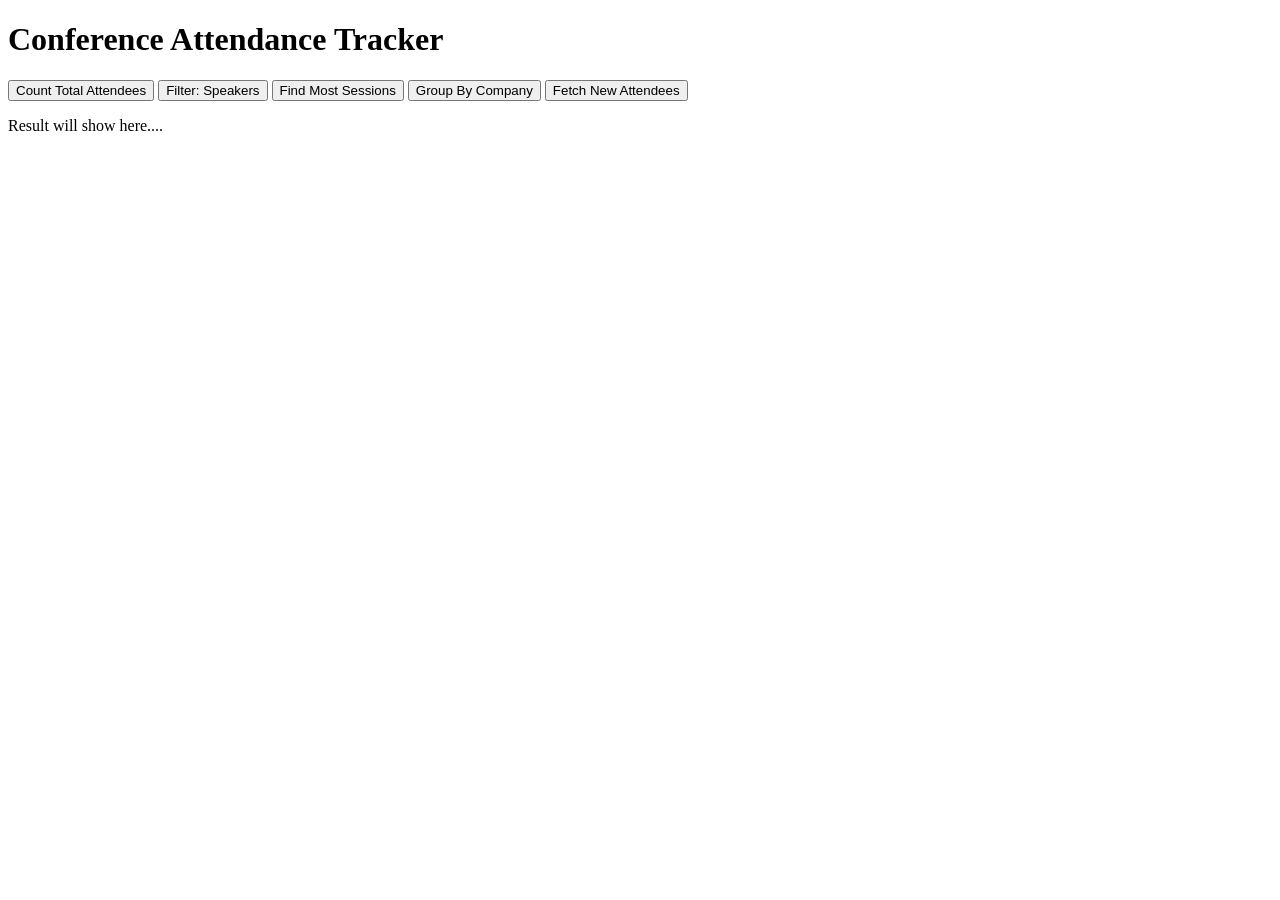
<file: index.html>
<!DOCTYPE html>
<html lang="en">
<head>
    <meta charset="UTF-8">
    <meta name="viewport" content="width=device-width, initial-scale=1.0">
    <title>Conference Attendance Tracker</title>
</head>
<body>
    <main class="Container">
        <h1>Conference Attendance Tracker</h1>

        <div class="controls">
            <button id="btn-count">Count Total Attendees</button>
            <button id="btn-filter-speaker">Filter: Speakers</button>
            <button id="btn-most-sessions">Find Most Sessions</button>
            <button id="btn-group-company">Group By Company</button>
            <button id="btn-fetch">Fetch New Attendees</button>
        </div>

        <section id="output" class="output">
            <p class="result">Result will show here....</p>
        </section>
    </main>
    <script src="script.js"></script>
</body>
</html>
</file>
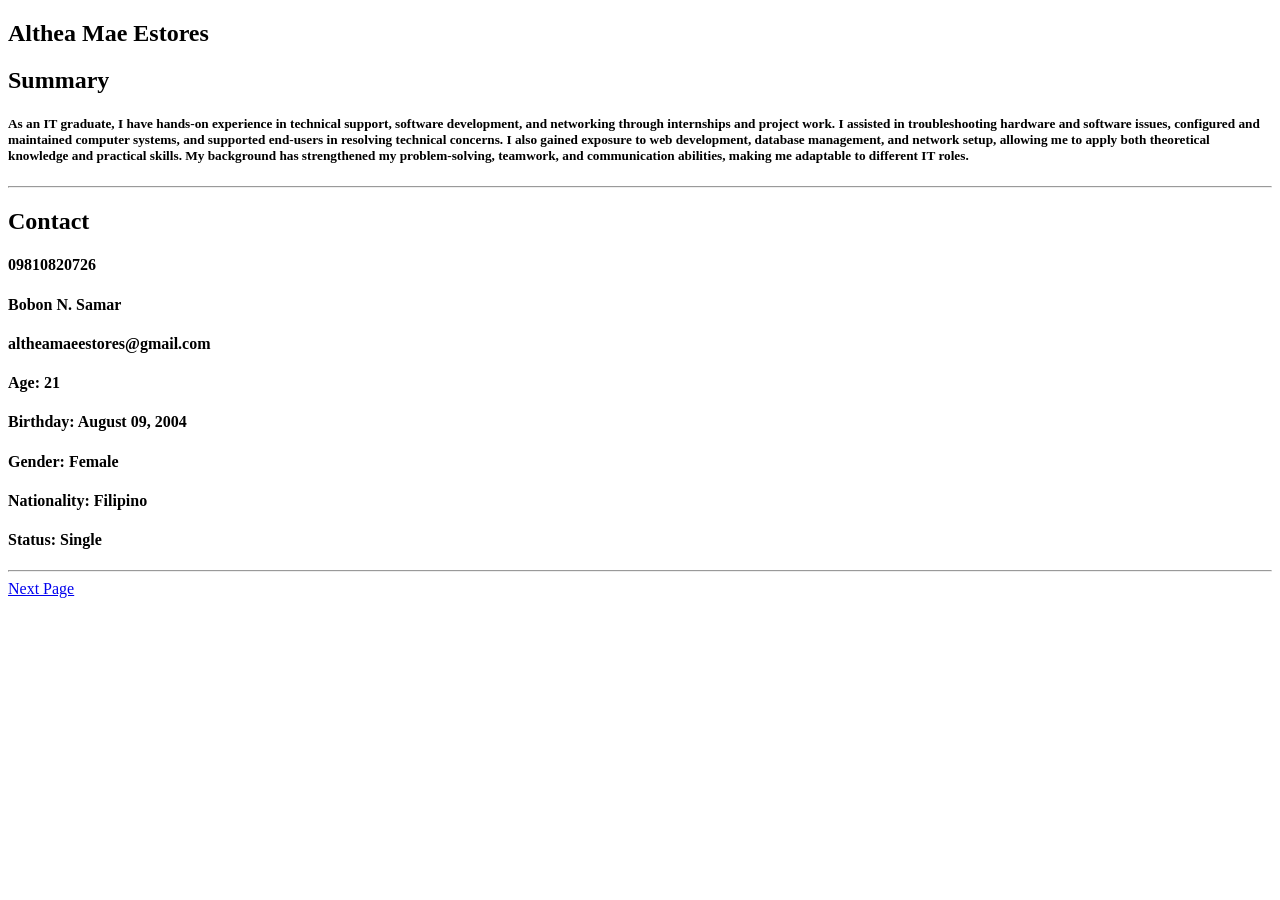
<file: WS101_BSIT-3A_ESTORES_LAB#1/index.html>
<!DOCTYPE html>
<html lang="en">
<head>
    <meta charset="UTF-8">
    <meta name="viewport" content="width=device-width, initial-scale=1.0">
    <title>RESUME</title>
</head>
<body>
    <div class="Resume">
        <h2> Althea Mae Estores</h2>
        <h2>Summary</h2>
        <h5>As an IT graduate, I have hands-on experience in technical support, software development, and networking through internships and project work. I assisted in troubleshooting hardware and software issues, configured and maintained computer systems, and supported end-users in resolving technical concerns. I also gained exposure to web development, database management, and network setup, allowing me to apply both theoretical knowledge and practical skills. My background has strengthened my problem-solving, teamwork, and communication abilities, making me adaptable to different IT roles.</h5>
        <hr>
        <div class="Contact">
            <h2>Contact</h2>
            <h4>09810820726</h4>
            <h4>Bobon N. Samar</h4>
            <h4>altheamaeestores@gmail.com</h4>
        </div>
        <div class="Information">
            <h4>Age: 21</h4>
            <h4>Birthday: August 09, 2004</h4>
            <h4>Gender: Female</h4>
            <h4>Nationality: Filipino </h4>
            <h4>Status: Single</h4>
        </div>
    </div>
    <hr>
    <a href="indexskill.html"> Next Page </a>
</body>
</html>
</file>
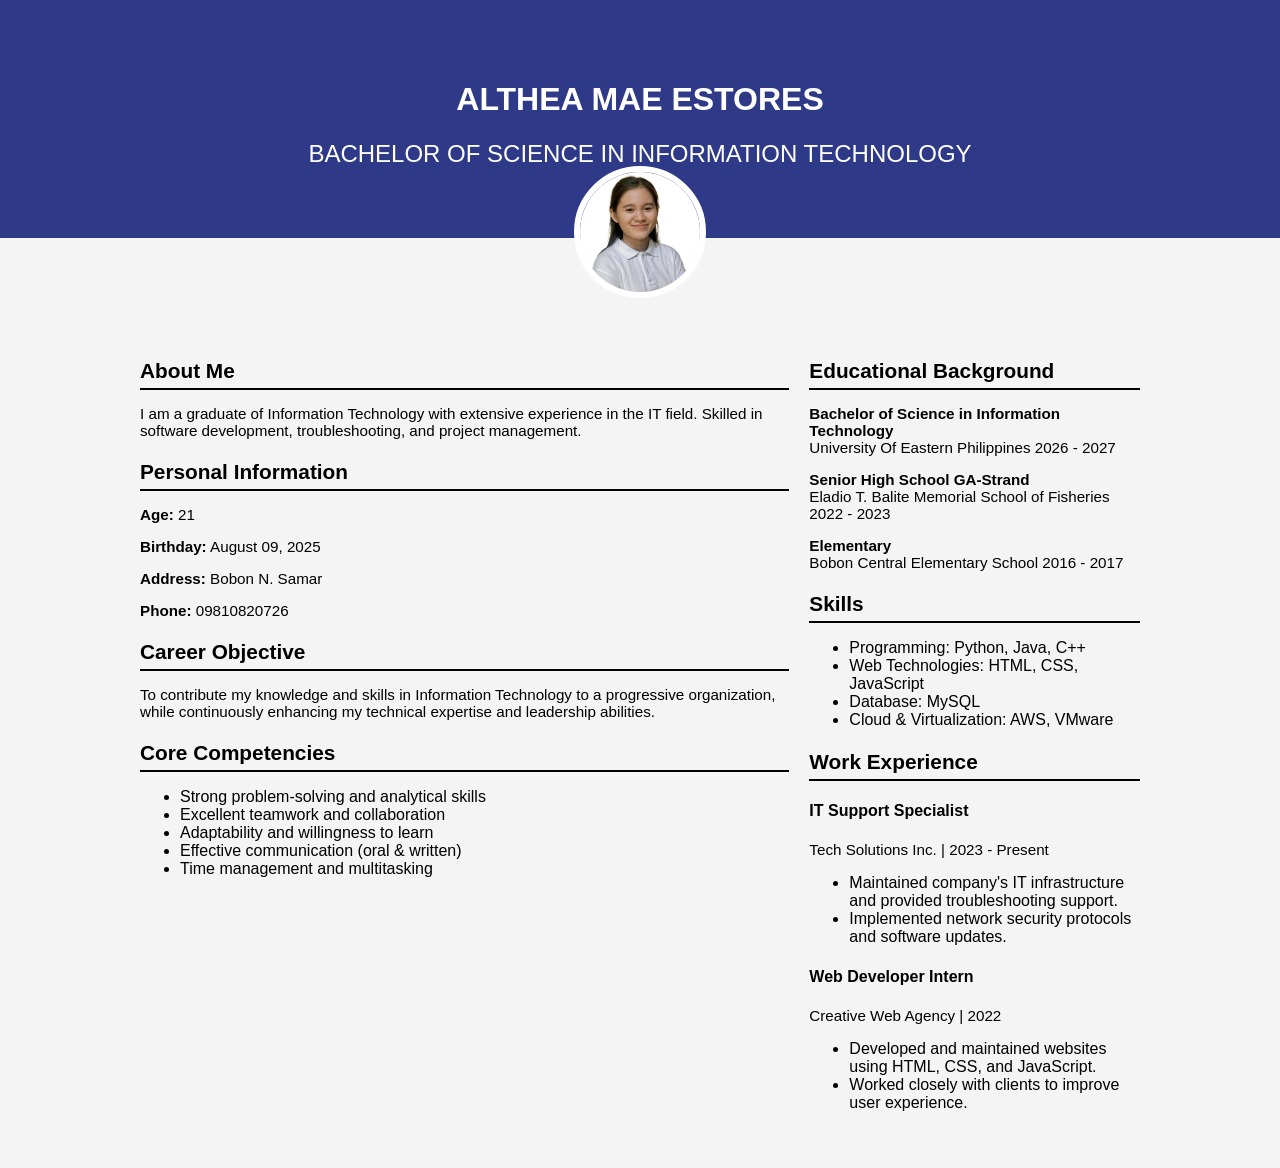
<file: WS101_BSIT-3A_ESTORES_LAB#2/index.html>
<!DOCTYPE html>
<html lang="en">
<head>
  <meta charset="UTF-8">
  <meta name="viewport" content="width=device-width, initial-scale=1.0">
  <title>Resume</title>
  <link rel="stylesheet" href="style.css">
</head>
<body>

  <header class="header">
    <div class="header-content">
      <h1>ALTHEA MAE ESTORES</h1>
      <h2>BACHELOR OF SCIENCE IN INFORMATION TECHNOLOGY</h2>
      <div class="profile-pic">
        <img src="440840515_1999958667090280_3403496710411863336_n.jpg" alt="Profile Photo">
      </div>
    </div>
  </header>

  <main class="container">
    
    <section class="left-column">
      <div class="about">
        <h3>About Me</h3>
        <p>I am a graduate of Information Technology with extensive experience in the IT field. 
        Skilled in software development, troubleshooting, and project management.</p>
      </div>

      <div class="personal-info">
        <h3>Personal Information</h3>
        <p><strong>Age:</strong> 21</p>
        <p><strong>Birthday:</strong> August 09, 2025</p>
        <p><strong>Address:</strong> Bobon N. Samar</p>
        <p><strong>Phone:</strong> 09810820726</p>
      </div>

      <div class="objective">
        <h3>Career Objective</h3>
        <p>To contribute my knowledge and skills in Information Technology to a progressive organization, while continuously enhancing my technical expertise and leadership abilities.</p>
      </div>

      <div class="competencies">
        <h3>Core Competencies</h3>
        <ul>
          <li>Strong problem-solving and analytical skills</li>
          <li>Excellent teamwork and collaboration</li>
          <li>Adaptability and willingness to learn</li>
          <li>Effective communication (oral & written)</li>
          <li>Time management and multitasking</li>
        </ul>
      </div>
    </section>

    <section class="right-column">
      <div class="education">
        <h3>Educational Background</h3>
        <p><strong>Bachelor of Science in Information Technology</strong><br> University Of Eastern Philippines 2026 - 2027</p>
        <p><strong>Senior High School GA-Strand</strong><br> Eladio T. Balite Memorial School of Fisheries 2022 - 2023</p>
        <p><strong>Elementary</strong><br> Bobon Central Elementary School 2016 - 2017</p>
      </div>

      <div class="skills">
        <h3>Skills</h3>
        <ul>
          <li>Programming: Python, Java, C++</li>
          <li>Web Technologies: HTML, CSS, JavaScript</li>
          <li>Database: MySQL</li>
          <li>Cloud & Virtualization: AWS, VMware</li>
        </ul>
      </div>

      <div class="experience">
        <h3>Work Experience</h3>
        <h4>IT Support Specialist</h4>
        <p>Tech Solutions Inc. | 2023 - Present</p>
        <ul>
          <li>Maintained company's IT infrastructure and provided troubleshooting support.</li>
          <li>Implemented network security protocols and software updates.</li>
        </ul>

        <h4>Web Developer Intern</h4>
        <p>Creative Web Agency | 2022</p>
        <ul>
          <li>Developed and maintained websites using HTML, CSS, and JavaScript.</li>
          <li>Worked closely with clients to improve user experience.</li>
        </ul>
      </div>
    </section>
  </main>
</body>
</html>
</file>
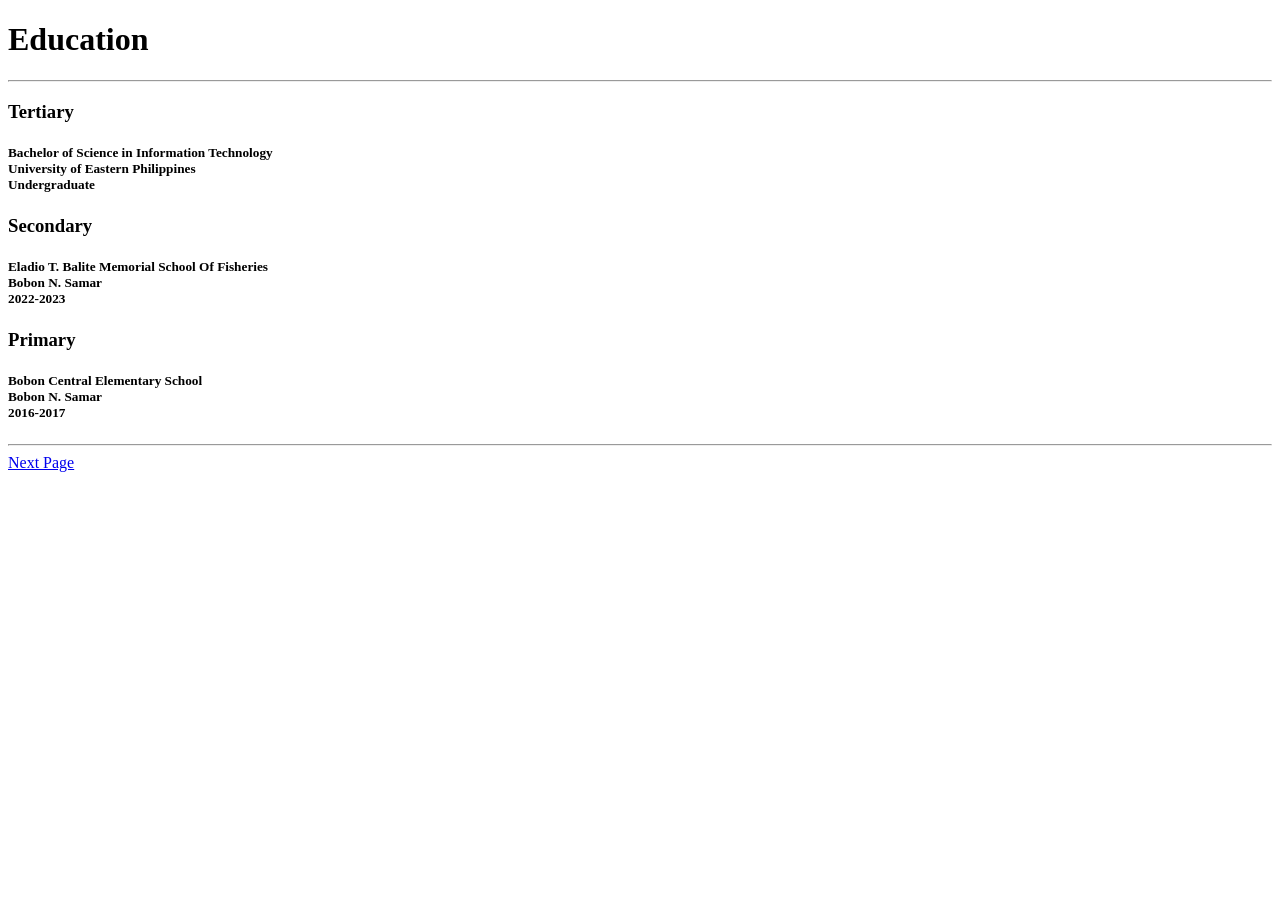
<file: WS101_BSIT-3A_ESTORES_LAB#1/indexskill.html>
<!DOCTYPE html>
<html lang="en">
<head>
    <meta charset="UTF-8">
    <meta name="viewport" content="width=device-width, initial-scale=1.0">
    <title>RESUME</title>
</head>
<body>
    <div class="Container">
        <h1>Education</h1>
        <hr>
        <div class="Education">
            <h3>Tertiary</h3>
            <h5> Bachelor of Science in Information Technology <br> University of Eastern Philippines <br> Undergraduate</h5>
            <h3>Secondary </h3>
            <h5>Eladio T. Balite Memorial School Of Fisheries <br> Bobon N. Samar <br> 2022-2023</h5>
            <h3>Primary </h3>
            <h5>Bobon Central Elementary School <br> Bobon N. Samar <br> 2016-2017 </h5>
        </div>
    </div>
    <hr>
    <a href="indexThird.html"> Next Page </a>
</body>
</html>
</file>
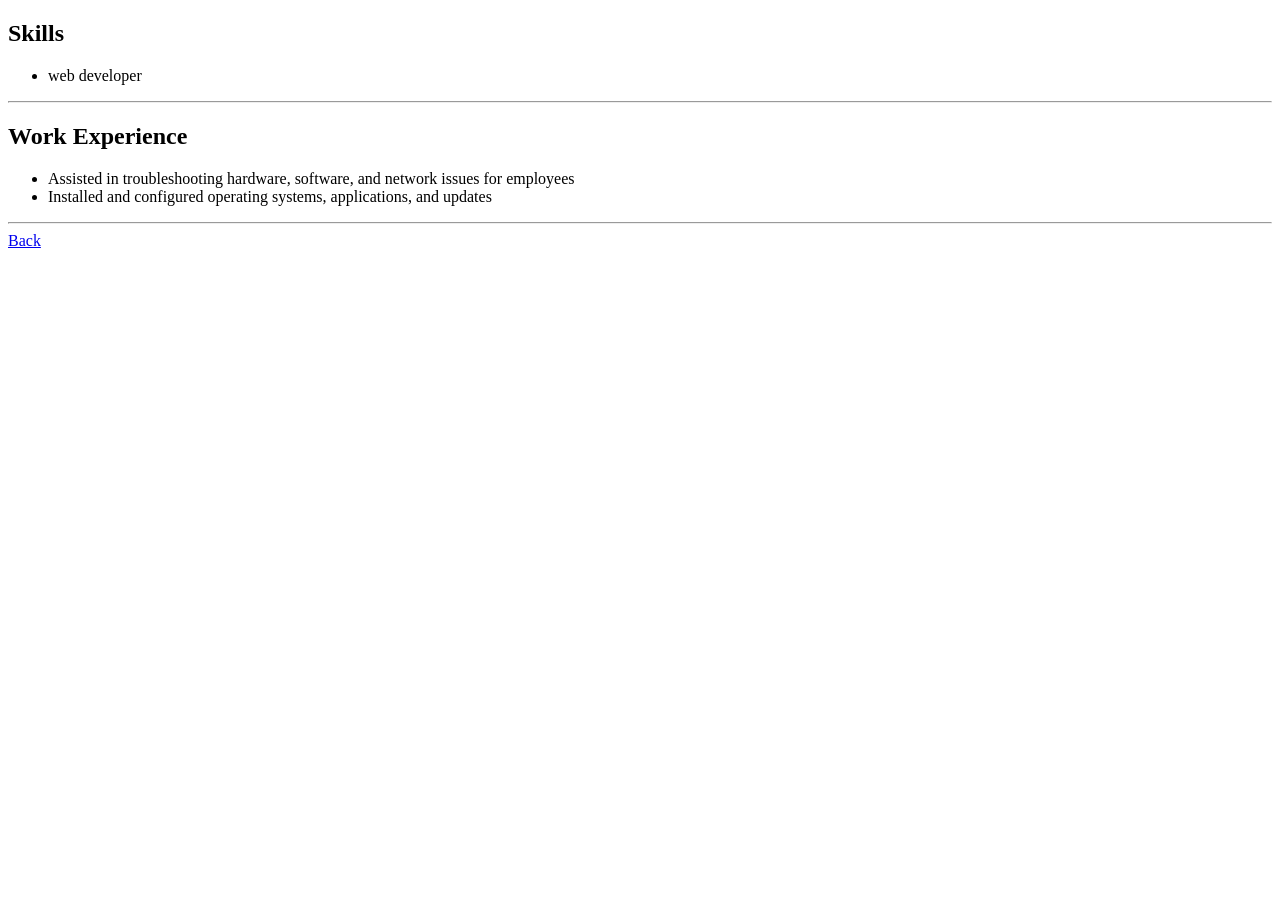
<file: WS101_BSIT-3A_ESTORES_LAB#1/indexThird.html>
<!DOCTYPE html>
<html lang="en">
<head>
    <meta charset="UTF-8">
    <meta name="viewport" content="width=device-width, initial-scale=1.0">
    <title>RESUME</title>
</head>
<body>
    <div class="Work Experience">
        <h2> Skills</h2>
        <ul>
            <li> web developer</li>
        </ul>
        <hr>
        <h2>Work Experience</h2>
        <ul>
            <li>Assisted in troubleshooting hardware, software, and network issues for employees</li>
            <li>Installed and configured operating systems, applications, and updates</li>
        </ul>
    </div>
    <hr>
    <a href="index.html"> Back </a>
</body>
</html>
</file>
<file: WS101_BSIT-3A_ESTORES_LAB#2/style.css>
body {
  font-family: Arial, sans-serif;
  margin: 0;
  padding: 0;
  background: #f4f4f4;
}

.header {
  background: #2e3a87; 
  color: white;
  text-align: center;
  padding: 60px 20px 40px;
  position: relative;
}
.resume{
  max-width: 900px;
  margin: 40px;
  overflow: hidden;
}

.container {
  display: flex;
  gap: 20px;
  padding: 100px 40px 40px;
  max-width: 1000px;
  margin: auto;
}

.profile-pic {
  position: absolute;
  bottom: -60px;
  left: 50%;
  transform: translateX(-50%);
  border-radius: 50%;
  border: 6px solid white;
  width: 120px;
  height: 120px;
  overflow: hidden;
}

.profile-pic img {
  width: 100%;
  height: 100%;
  object-fit: cover;
}

.container {
  display: flex;
  gap: 20px;
  padding: 100px 40px 40px; 
  max-width: 1000px;
  margin: auto;
}

h3 {
  font-size: 1.3rem;
  color: black;
  margin-bottom: 10px;
  border-bottom: 2px solid black;
  padding-bottom: 5px;
}

p {
  margin-bottom: 10px;
  font-size: 0.95rem;
}

h2{
  margin: 30px;
  margin-top: 0;
  font-size: 10;
  font-family: sans-serif;
  font-weight: lighter;
}

.skills .skill {
  margin-bottom: 15px;
}

.skill-name {
  font-size: 0.95rem;
  margin-bottom: 5px;
}

@media (max-width: 768px) {
    .columns {
        flex-direction: column;
    }
    .contact{
        flex-direction: column;
        gap: 10px;
    }
}
</file>
